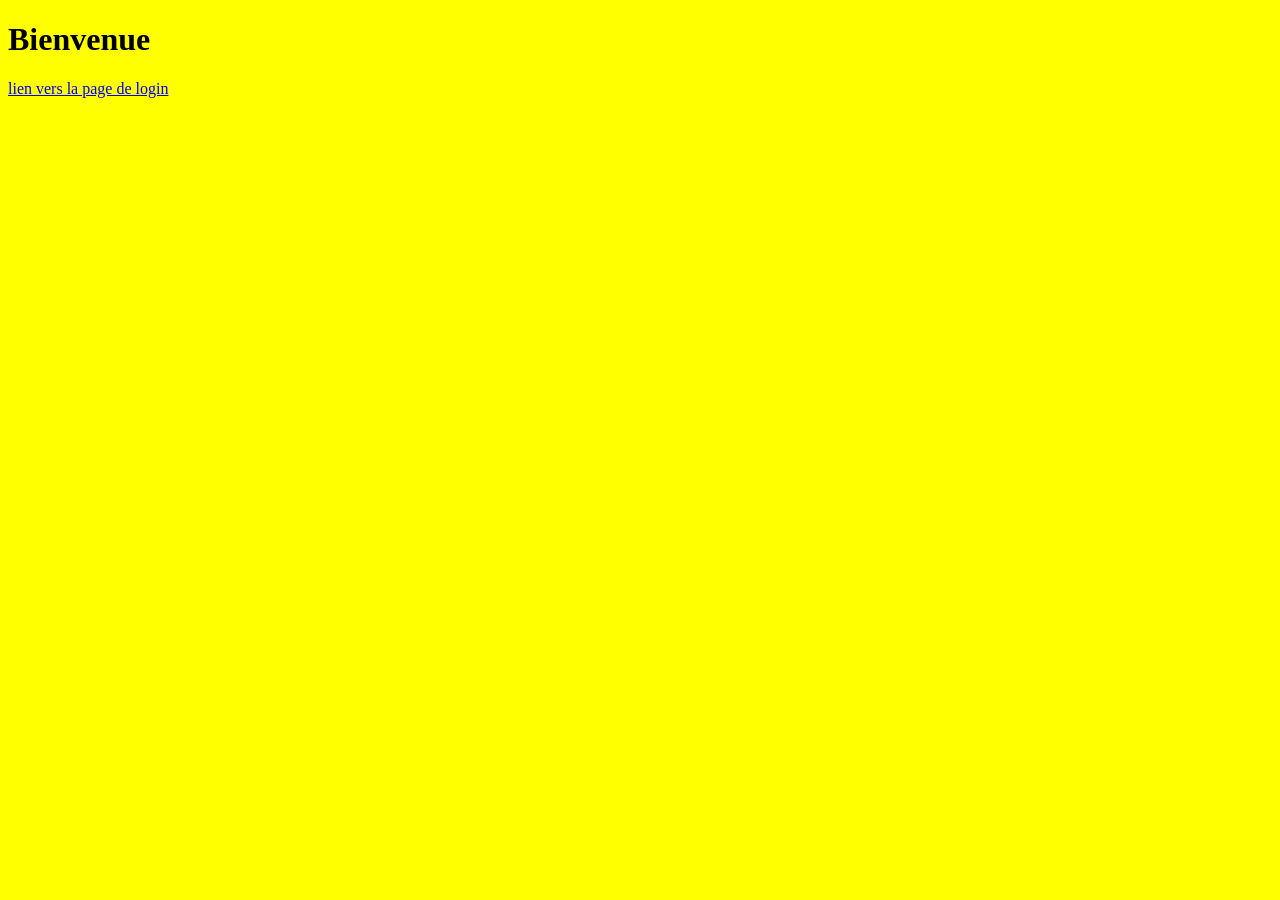
<file: index.html>
<!DOCTYPE html>
<html lang="en">
<head>
  <link rel="stylesheet" href="style.css">
  <meta charset="UTF-8">
  <title>Bienvenue</title>
</head>
<h1>Bienvenue</h1>
<body>
<a href="login.html">lien vers la page de login</a>
</body>
</html>
</file>
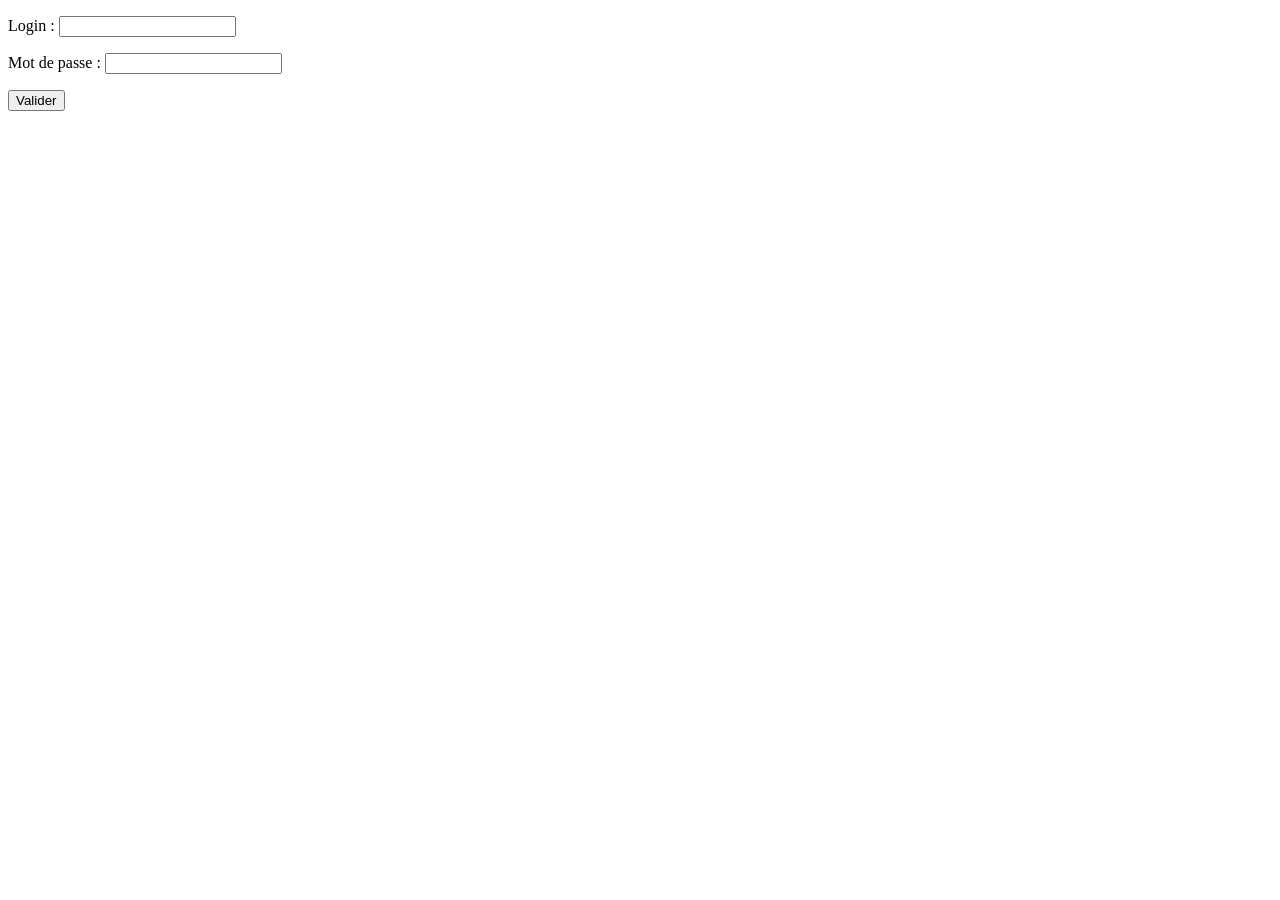
<file: login.html>
<!DOCTYPE html>
<html lang="en">
<head>
    <meta charset="UTF-8">
    <title>Title</title>
</head><body>
<form action="accueil.php" method="post">
    <p>
        <label for="login">Login :</label>
        <input type="text" id="login" name="login" required />
    </p>
    <p>
        <label for="mdp">Mot de passe :</label>
        <input type="text" id="mdp" name="mdp" required />
    </p>
    <input type="submit" value="Valider" />
</form>
</body>
</html>
</file>
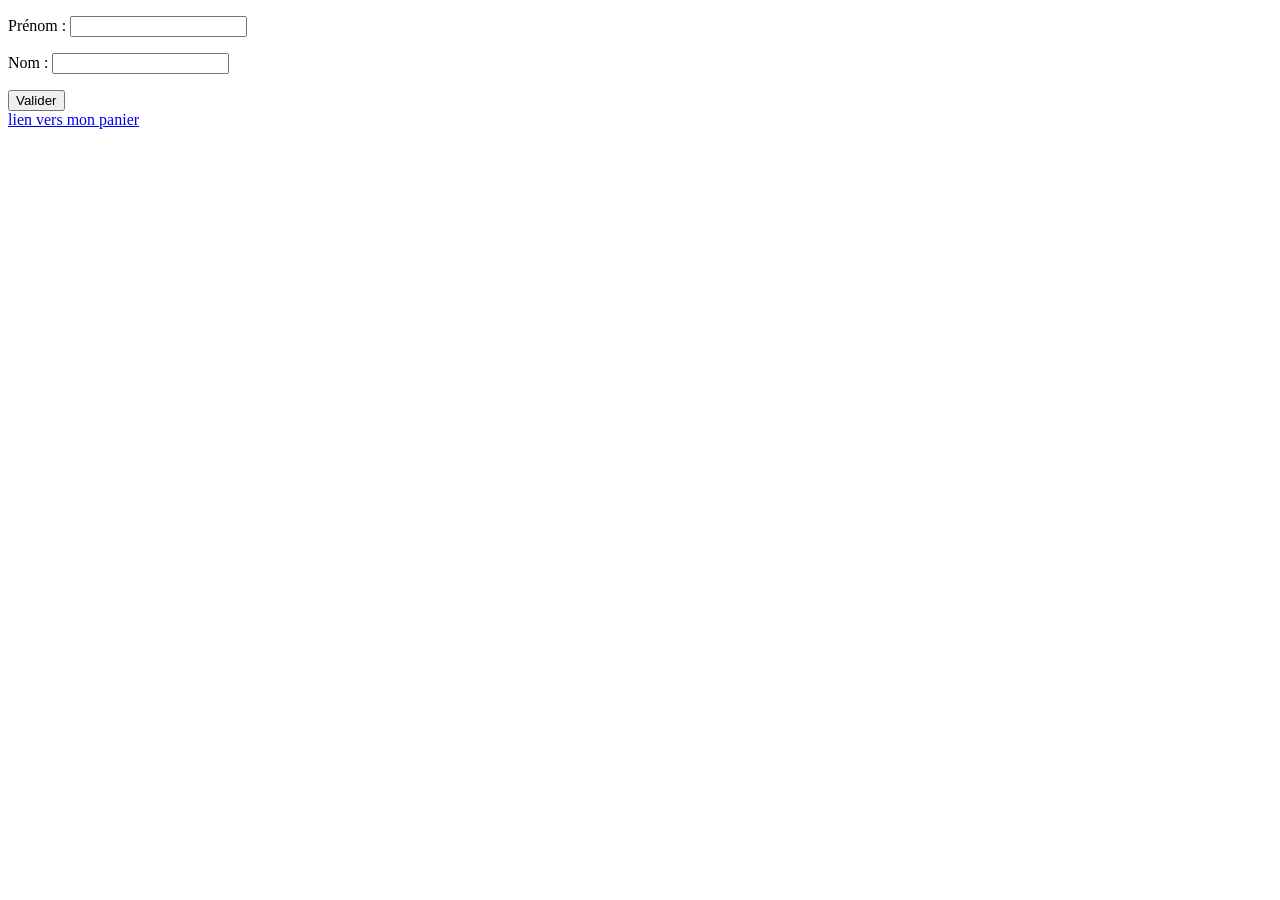
<file: profil.html>
<!DOCTYPE html>
<html lang="en">
<head>
  <meta charset="UTF-8">
  <title>Title</title>
</head><body>
<form action="accueil.php" method="post">
  <p>
    <label for="prenom">Prénom :</label>
    <input type="text" id="prenom" name="prenom" required />
  </p>
  <p>
    <label for="nom">Nom :</label>
    <input type="text" id="nom" name="nom" required />
  </p>
  <input type="submit" value="Valider" />
</form>
<a href="panier.html">lien vers mon panier
</a>
</body>
</html>
</file>
<file: style.css>
body { background-color: yellow; }
</file>
